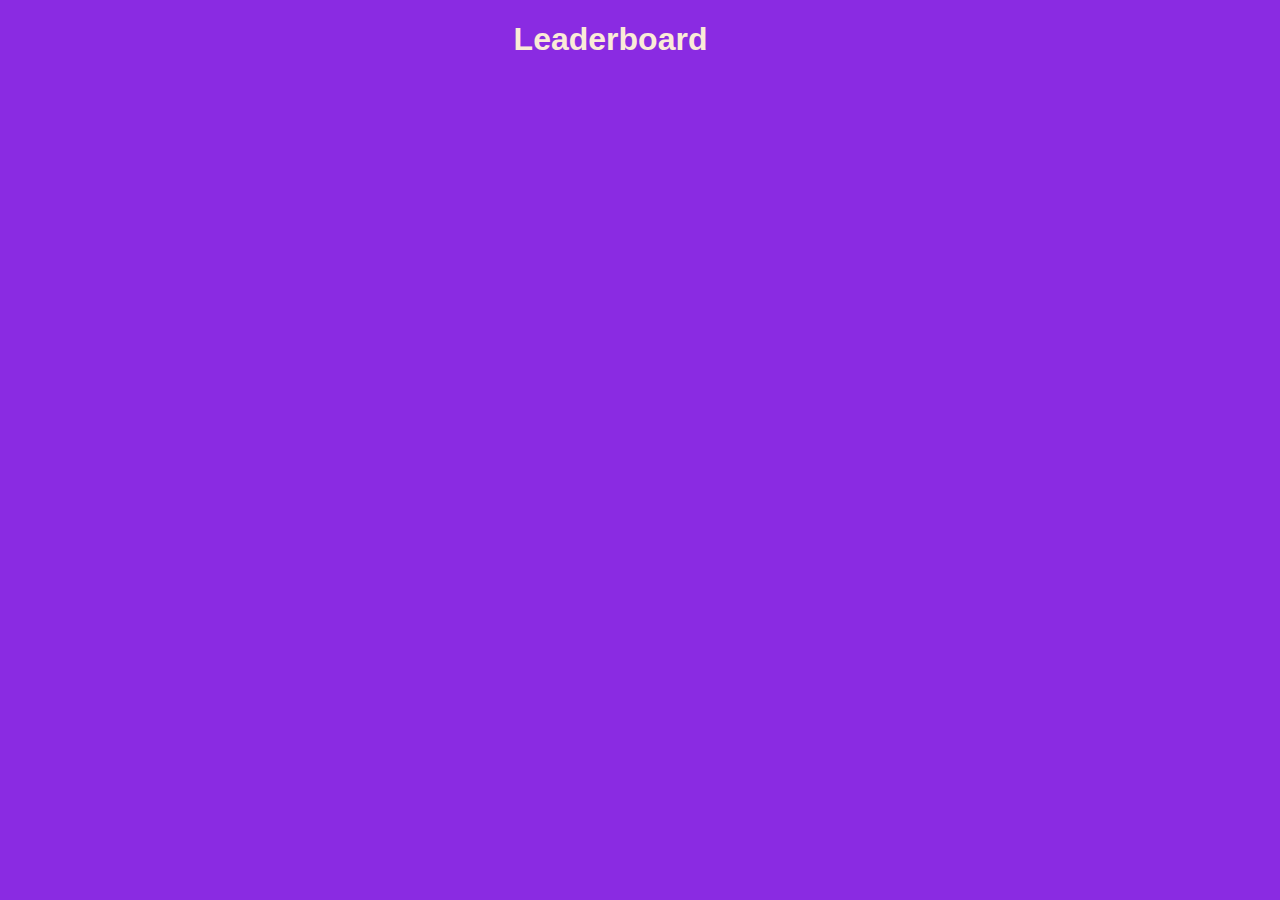
<file: leaderboardpage.html>
<!DOCTYPE html>
<html lang="en">
<head>
    <meta charset="UTF-8">
    <meta name="viewport" content="width=device-width, initial-scale=1.0">
    <title>myQuizAppLeaderboardPage</title>
    <link rel = "stylesheet" href = "leaderboard.css">
    <link rel = "icon" href = "C:\Users\personal\Documents\myQuizAppAssignment\pngtree-trivia-poster-png-image_6706386.jpg">
</head>
<body>
    <h1>Leaderboard</h1>
    <ol id = "leaderboard-list"></ol>
    <script src = "leaderboardpage.js"></script>
</body>
</html>
</file>
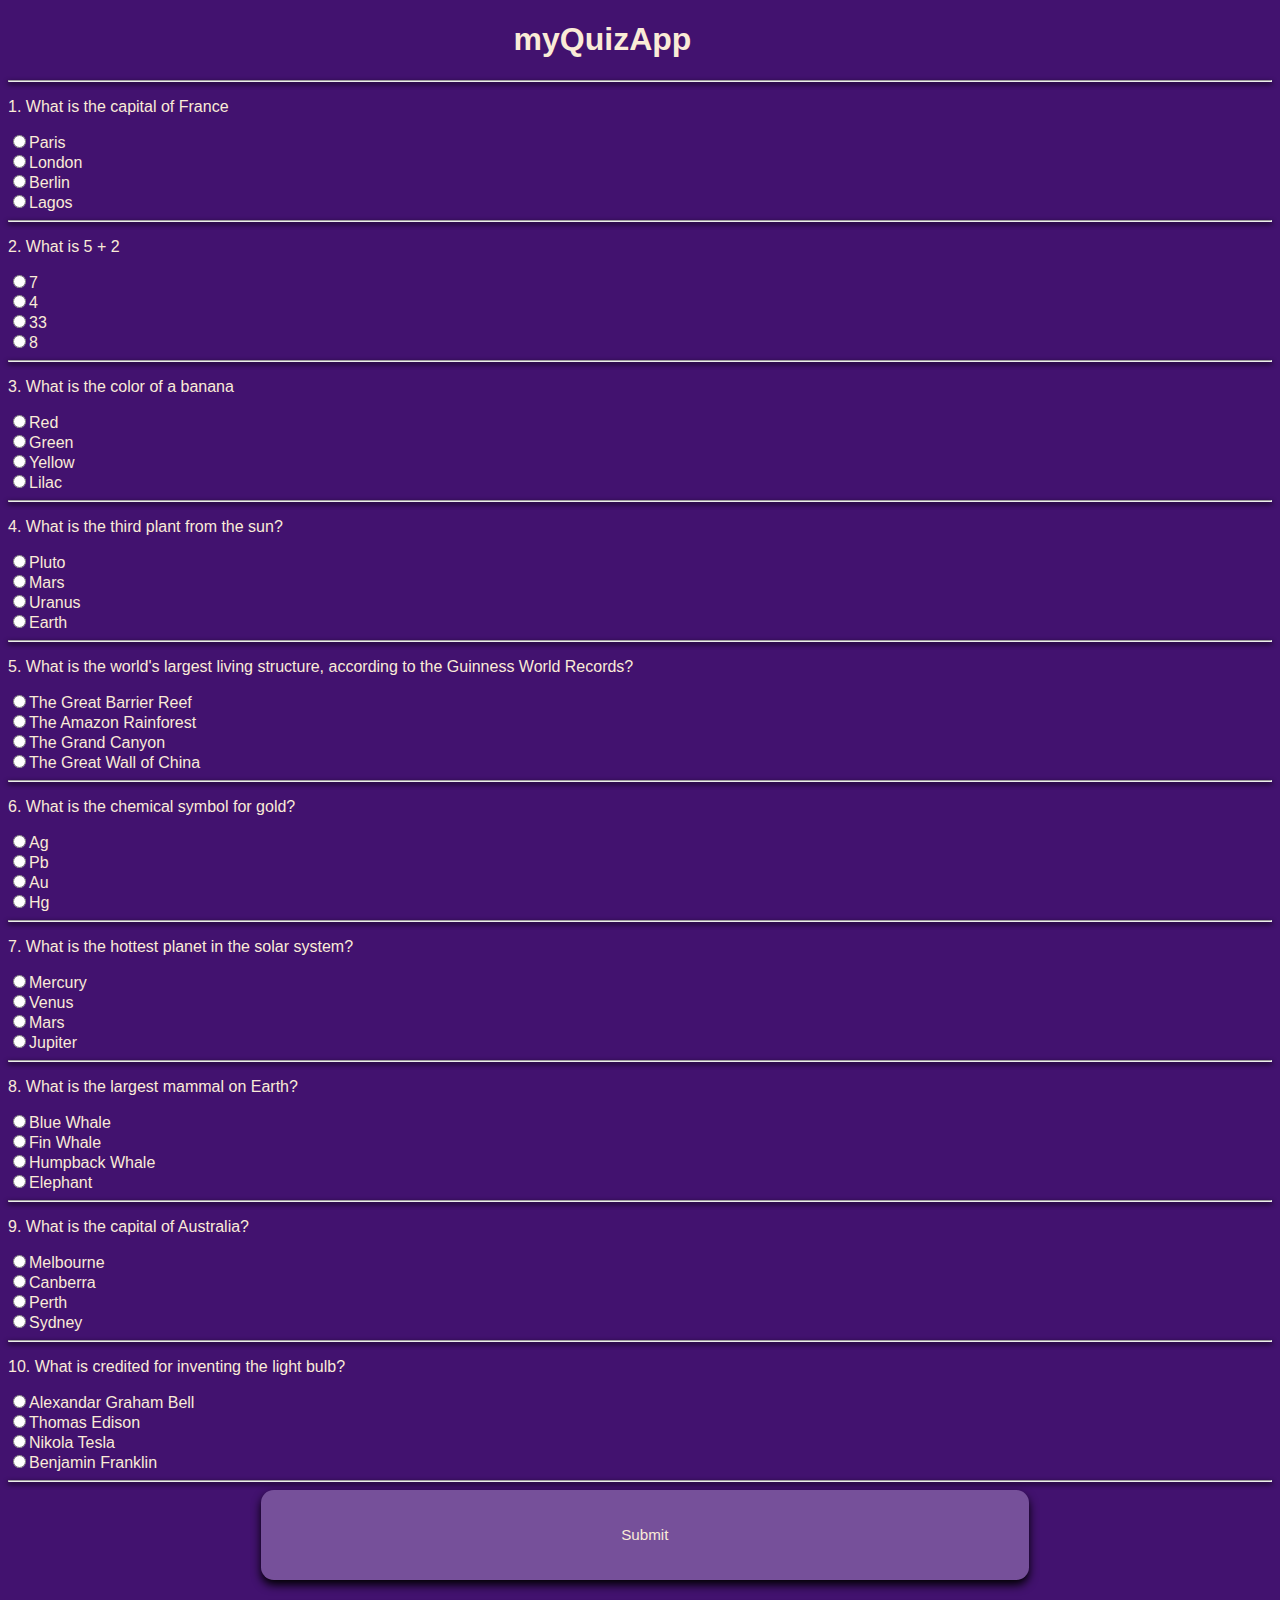
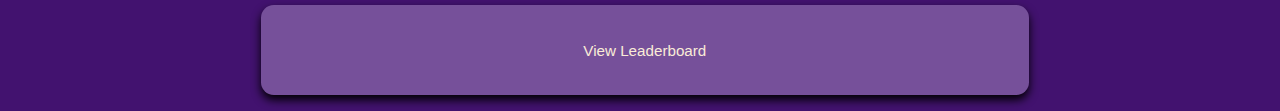
<file: myQuizAppQuizzes.html>
<!DOCTYPE html>
<html lang="en">
<head>
    <meta charset="UTF-8">
    <meta name="viewport" content="width=device-width, initial-scale=1.0">
    <title>Document</title>
    <link rel = "stylesheet" href = "myQuizAppQuizzes.css">
    <link rel= "icon" href = "C:\Users\personal\Documents\myQuizAppAssignment\pngtree-trivia-poster-png-image_6706386.jpg">
</head>
<body>
    <h1>myQuizApp</h1><hr>
    <form id = "quizForm">
        <div>
            <p>1. What is the capital of France</p>
            <label><input type = "radio" name = "q1" value = "Paris">Paris</label><br>
            <label><input type = "radio" name = "q1" value = "London">London</label><br>
            <label><input type = "radio" name = "q1" value = "Berlin">Berlin</label><br>
            <label><input type = "radio" name = "q1" value = "Lagos">Lagos</label><br>
        </div>
        <hr>

        <div>
            <p>2. What is 5 + 2</p>
            <label><input type = "radio" name = "q2" value = "7">7</label><br>
            <label><input type = "radio" name = "q2" value = "4">4</label><br>
            <label><input type = "radio" name = "q2" value = "33">33</label><br>
            <label><input type = "radio" name = "q2" value = "8">8</label><br>
        </div>
        <hr>

        <div>
            <p>3. What is the color of a banana</p>
            <label><input type = "radio" name = "q3" value = "Red">Red</label><br>
            <label><input type = "radio" name = "q3" value = "Green">Green</label><br>
            <label><input type = "radio" name = "q3" value = "Yellow">Yellow</label><br>
            <label><input type = "radio" name = "q3" value = "Lilac">Lilac</label><br>
        </div>
        <hr>

            <div>
            <p>4. What is the third plant from the sun?</p>
            <label><input type = "radio" name = "q4" value = "Pluto">Pluto</label><br>
            <label><input type = "radio" name = "q4" value = "Mars">Mars</label><br>
            <label><input type = "radio" name = "q4" value = "Uranus">Uranus</label><br>
            <label><input type = "radio" name = "q4" value = "Earth">Earth</label><br>
        </div>
        <hr>

            <div>
            <p>5. What is the world's largest living structure, according to the Guinness World Records?</p>
            <label><input type = "radio" name = "q5" value = "The Great Barrier Reef">The Great Barrier Reef</label><br>
            <label><input type = "radio" name = "q5" value = "The Amazon Rainforest">The Amazon Rainforest</label><br>
            <label><input type = "radio" name = "q5" value = "The Grand Canyon">The Grand Canyon</label><br>
            <label><input type = "radio" name = "q5" value = "The Great Wall of China">The Great Wall of China</label><br>
        </div>
        <hr>

        
            <div>
            <p>6. What is the chemical symbol for gold?</p>
            <label><input type = "radio" name = "q6" value = "Ag">Ag</label><br>
            <label><input type = "radio" name = "q6" value = "Pb">Pb</label><br>
            <label><input type = "radio" name = "q6" value = "Au">Au</label><br>
            <label><input type = "radio" name = "q6" value = "Hg">Hg</label><br>
        </div>
        <hr>

        
            <div>
            <p>7. What is the hottest planet in the solar system?</p>
            <label><input type = "radio" name = "q7" value ="Mercury">Mercury</label><br>
            <label><input type = "radio" name = "q7" value = "Venus">Venus</label><br>
            <label><input type = "radio" name = "q7" value = "Mars">Mars</label><br>
            <label><input type = "radio" name = "q7" value = "Jupiter">Jupiter</label><br>
        </div>
        <hr>

        
            <div>
            <p>8. What is the largest mammal on Earth?</p>
            <label><input type = "radio" name = "q8" value = "Blue Whale">Blue Whale</label><br>
            <label><input type = "radio" name = "q8" value = "Fin Whale">Fin Whale</label><br>
            <label><input type = "radio" name = "q8" value = "Humpback Whale">Humpback Whale</label><br>
            <label><input type = "radio" name = "q8" value = "Elephant">Elephant</label><br>
        </div>
        <hr>

            <div>
            <p>9. What is the capital of Australia?</p>
            <label><input type = "radio" name = "q9" value = "Melbourne">Melbourne</label><br>
            <label><input type = "radio" name = "q9" value = "Canberra">Canberra</label><br>
            <label><input type = "radio" name = "q9" value = "Perth">Perth</label><br>
            <label><input type = "radio" name = "q9" value = "Sydney">Sydney</label><br>
        </div>
        <hr>

            <div>
            <p>10. What is credited for inventing the light bulb?</p>
            <label><input type = "radio" name = "q10" value = "Alexandar Graham Bell">Alexandar Graham Bell</label><br>
            <label><input type = "radio" name = "q10" value = "Thomas Edison">Thomas Edison</label><br>
            <label><input type = "radio" name = "q10" value = "Nikola Tesla">Nikola Tesla</label><br>
            <label><input type = "radio" name = "q10" value = "Benjamin Franklin">Benjamin Franklin</label><br>
        </div>
        <hr>

        <button type = "button" onclick = "checkAnswers()">Submit</button>
        <a href = "leaderboardpage.html"><button type = "button" class = "move">View Leaderboard</button></a>
    </form>

    <p id = "result"></p>
    <script src ="myQuizAppQuizzes.js"></script>
</body>
</html>
</file>
<file: leaderboard.css>
h1{
    font-family: arial;
    color: antiquewhite;
    margin-left: 40%;
}

body{
    background-color: blueviolet;
    color: black;
    font-family: arial;
}

#leaderboard-list{
    list-style: none;
    max-width: 30em;
    margin:auto;
    align-content: center;
    display: flex;
    flex-direction: column;
    row-gap: 1em;
}

.leaderboardItem{
    background: rgb(185, 119, 246);
    border: 1px solid #ccc;
    border-radius: 0.5em;
    box-shadow: 0 5px 10px rgba(0,0,0,1);
    align-items: center;
    padding: 12px 12px;
}

.leaderboardItem:nth-child(1){
    background-color: rgb(246, 223, 91);
    font-weight: bold;
}

.leaderboardItem:nth-child(2){
    background-color: silver;
}

.leaderboardItem:nth-child(3){
    background-color: #cd7f32;
}
</file>
<file: myQuizAppQuizzes.css>
h1{
    font-family: arial;
    color: antiquewhite;
    padding-left: 40%;
}

body{
    background-color: rgb(66, 18, 111);
    font-family: arial;
    color: antiquewhite;
}

hr{
    box-shadow: 0 2px 5px rgba(0,0,0,1.5);
}

button{
    border: none;
    background-color:rgb(118, 80, 154);
    width: 60vw;
    height:10vh;
    border-radius: 1vw;
    font-family: arial;
    color: antiquewhite;
    font-size: 95%;
    box-shadow: 0 5px 10px rgba(0,0,0,1);
    margin-left: 20%;
}

#result{
    margin-left: 40%;
}

.move{
    margin-top: 2%;
}
</file>
